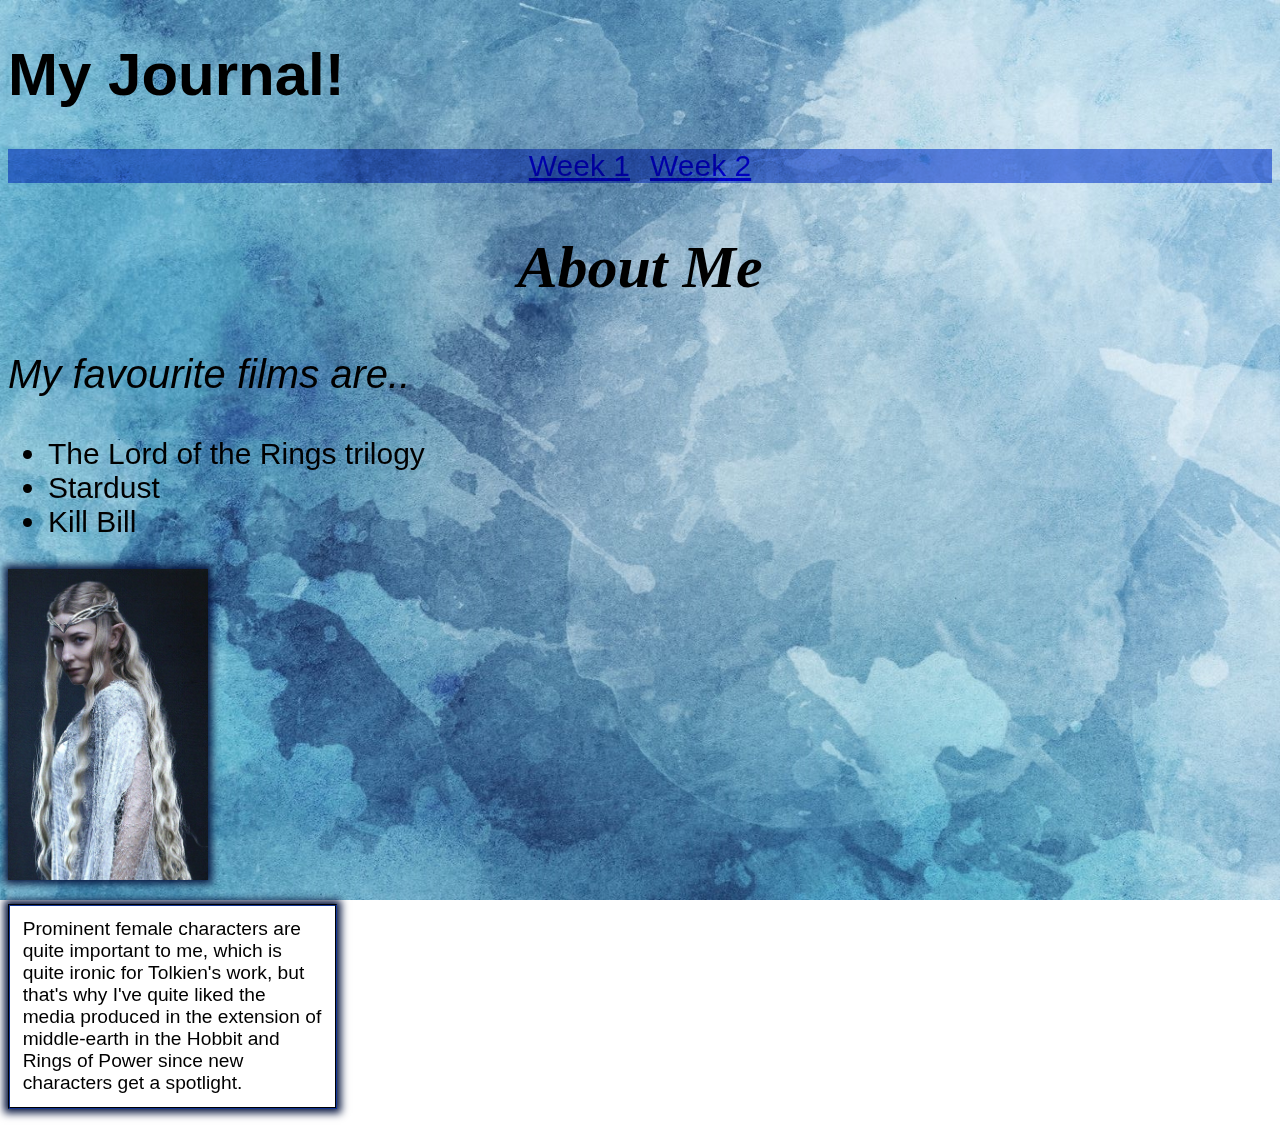
<file: index.html>
<!DOCTYPE html>
<html lang="en">
<head>
    <meta charset="UTF-8">
    <meta name="viewport" content="width=device-width, initial-scale=1.0">
    <title>MyJournal</title>
    <link href="main.css" rel ="stylesheet">
</head>
<body id="backgroundcol1">

    <div class ="bigTitle">
    <h1>My Journal!</h1>
    </div>
    <nav id="linx">
        
        <a id="move-the-links" href="pageTwo.html">Week 1</a>
       
        <a id="move-the-links" href="pageThree.html">Week 2</a>
        
    </nav>
    <h2 class ="aboutMe"> About Me </h2>
<div>
    <p class="miniHead"> My favourite films are.. </p>
</div>
<div id="listStuff">
    <ul id="listStuff">
        <li>The Lord of the Rings trilogy</li>
        <li>Stardust</li>
        <li>Kill Bill</li>
    </ul>
</div>
    
    <div>

    <p> </p>
<div id="shadow">
    <img src="Images/Galad.jpg">
    </div>

     </div>

     </ul>
     <aside>
     <p class="shorten">Prominent female characters are quite important to me, which is quite ironic for Tolkien's work, but that's why I've quite liked the media produced in the extension of middle-earth in the Hobbit and Rings of Power since new characters get a spotlight. </p>
    </aside >
    </body>
</html>
</file>
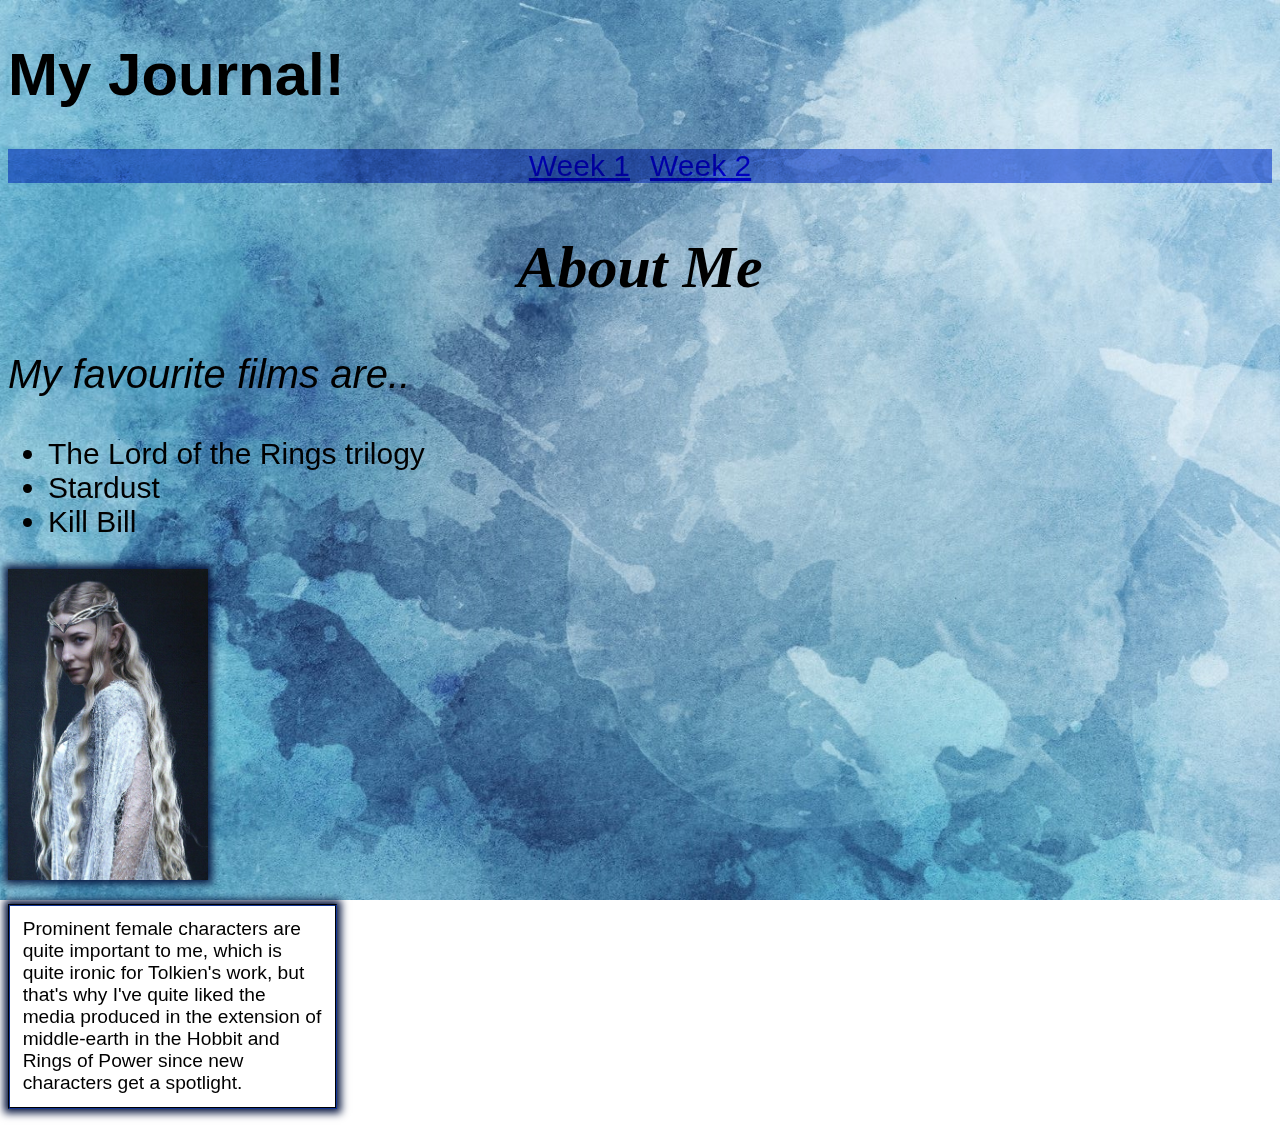
<file: WebsiteJournalStuff/index.html>
<!DOCTYPE html>
<html lang="en">
<head>
    <meta charset="UTF-8">
    <meta name="viewport" content="width=device-width, initial-scale=1.0">
    <title>MyJournal</title>
<link href="main.css" rel ="stylesheet">
</head>
<body id="backgroundcol1">

    <div class ="bigTitle">
    <h1>My Journal!</h1>
    </div>
    <nav id="linx">
        
        <a id="move-the-links" href="pageTwo.html">Week 1</a>
       
        <a id="move-the-links" href="pageThree.html">Week 2</a>
        
    </nav>
    <h2 class ="aboutMe"> About Me </h2>
<div>
    <p class="miniHead"> My favourite films are.. </p>
</div>
<div id="listStuff">
    <ul id="listStuff">
        <li>The Lord of the Rings trilogy</li>
        <li>Stardust</li>
        <li>Kill Bill</li>
    </ul>
</div>
    
    <div>

    <p> </p>
<div id="shadow">
    <img src="Images/Galad.jpg">
    </div>

     </div>

     </ul>
     <aside>
     <p class="shorten">Prominent female characters are quite important to me, which is quite ironic for Tolkien's work, but that's why I've quite liked the media produced in the extension of middle-earth in the Hobbit and Rings of Power since new characters get a spotlight. </p>
    </aside >
    </body>
</html>
</file>
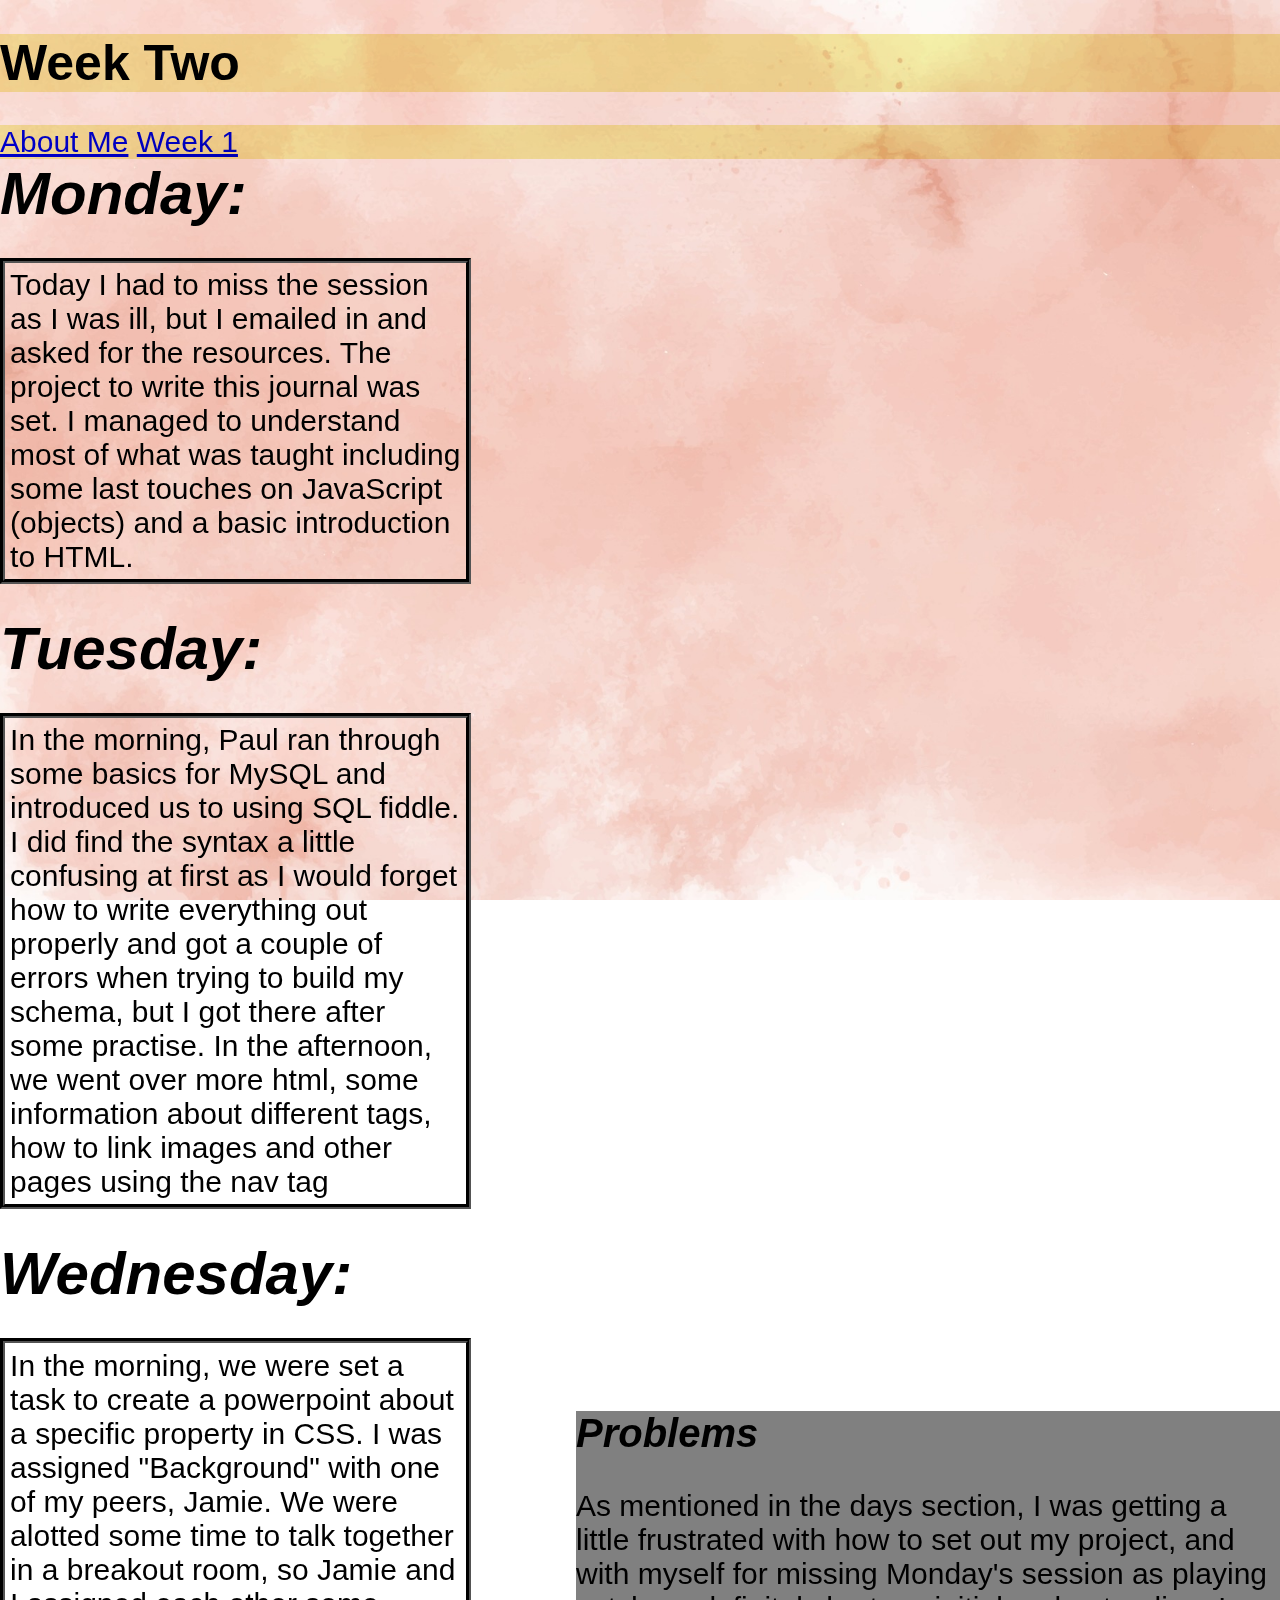
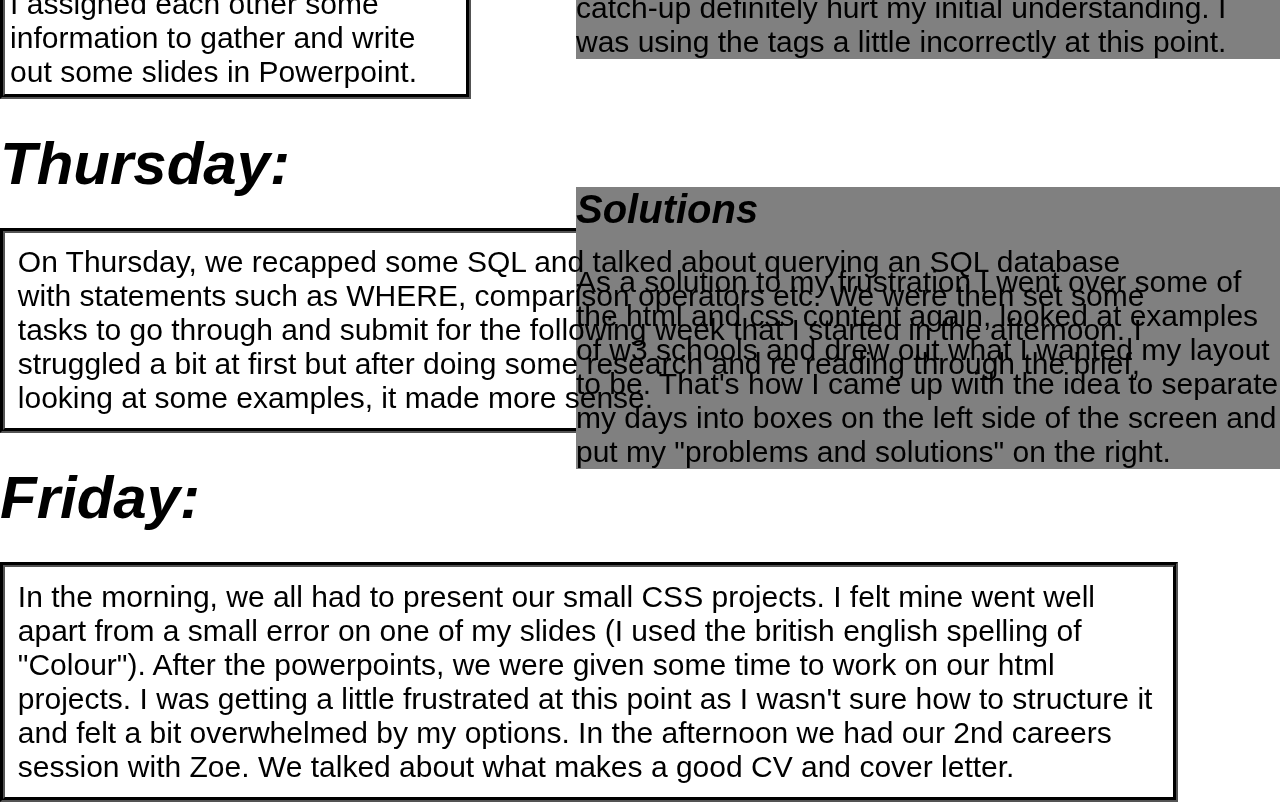
<file: pageThree.html>
<!DOCTYPE html>
<html lang="en">
<head>
    <meta charset="UTF-8">
    <meta name="viewport" content="width=device-width, initial-scale=1.0">
    <title>Week2</title>
    <link href="main.css" rel ="stylesheet">
</head>
<body id="backgroundcol3">
    <h1 class="bigTitle3"> Week Two</h1>
    <nav id="prettyLinks">
        <a href="index.html">About Me</a>
    <a href="pageTwo.html">Week 1</a>
   
    </nav>
    
     
  
    <div class="week-container">
        <!-- Left Column -->
        <div class="week-column">
            <div class="day">
                <strong class="miniHead2">Monday:</strong>
                <p class ="borderText">Today I had to miss the session as I was ill, but I emailed in and asked for the resources. The project to write this journal was set. I managed to understand most of what was taught including some last touches on JavaScript (objects) and a basic introduction to HTML.</p>
            </div>
            <div class="day">
                <strong class="miniHead2">Tuesday:</strong>
                <p class ="borderText">In the morning, Paul ran through some basics for MySQL and introduced us to using SQL fiddle. I did find the syntax a little confusing at first as I would forget how to write everything out properly and got a couple of errors when trying to build my schema, but I got there after some practise. In the afternoon, we went over more html, some information about different tags, how to link images and other pages using the nav tag</p>
            </div>
            <div class="day">
                <strong class="miniHead2">Wednesday:</strong>
                <p class ="borderText">In the morning, we were set a task to create a powerpoint about a specific property in CSS. I was assigned "Background" with one of my peers, Jamie. We were alotted some time to talk together in a breakout room, so Jamie and I assigned each other some information to gather and write out some slides in Powerpoint.</p>
            </div>
        </div>
        </div>

        <!-- Right Column -->
        <div class ="week-container2">
        <div class="week-column">
            <div class="day">
                <strong class="miniHead2">Thursday:</strong>
                <p class ="borderText">On Thursday, we recapped some SQL and talked about querying an SQL database with statements such as WHERE, comparison operators etc. We were then set some tasks to go through and submit for the following week that I started in the afternoon. I struggled a bit at first but after doing some research and re reading through the brief, looking at some examples, it made more sense.  </p>
            </div>
            <div class="day">
                <strong class="miniHead2">Friday:</strong>
                <p class ="borderText">In the morning, we all had to present our small CSS projects. I felt mine went well apart from a small error on one of my slides (I used the british english spelling of "Colour"). After the powerpoints, we were given some time to work on our html projects. I was getting a little frustrated at this point as I wasn't sure how to structure it and felt a bit overwhelmed by my options. In the afternoon we had our 2nd careers session with Zoe. We talked about what makes a good CV and cover letter.</p>
            </div>
        </div>
    </div>
    </div>
    <div class="probs-solutions">
        <h2>Problems</h2>
    <p>As mentioned in the days section, I was getting a little frustrated with how to set out my project, and with myself for missing Monday's session as playing catch-up definitely hurt my initial understanding. I was using the tags a little incorrectly at this point.  </p>
</div>
<div class="probs-solutions2">
    <h2>Solutions</h2>
<p>As a solution to my frustration I went over some of the html and css content again, looked at examples of w3 schools and drew out what I wanted my layout to be. That's how I came up with the idea to separate my days into boxes on the left side of the screen and put my "problems and solutions" on the right.</p>
</div>
</body>
</file>
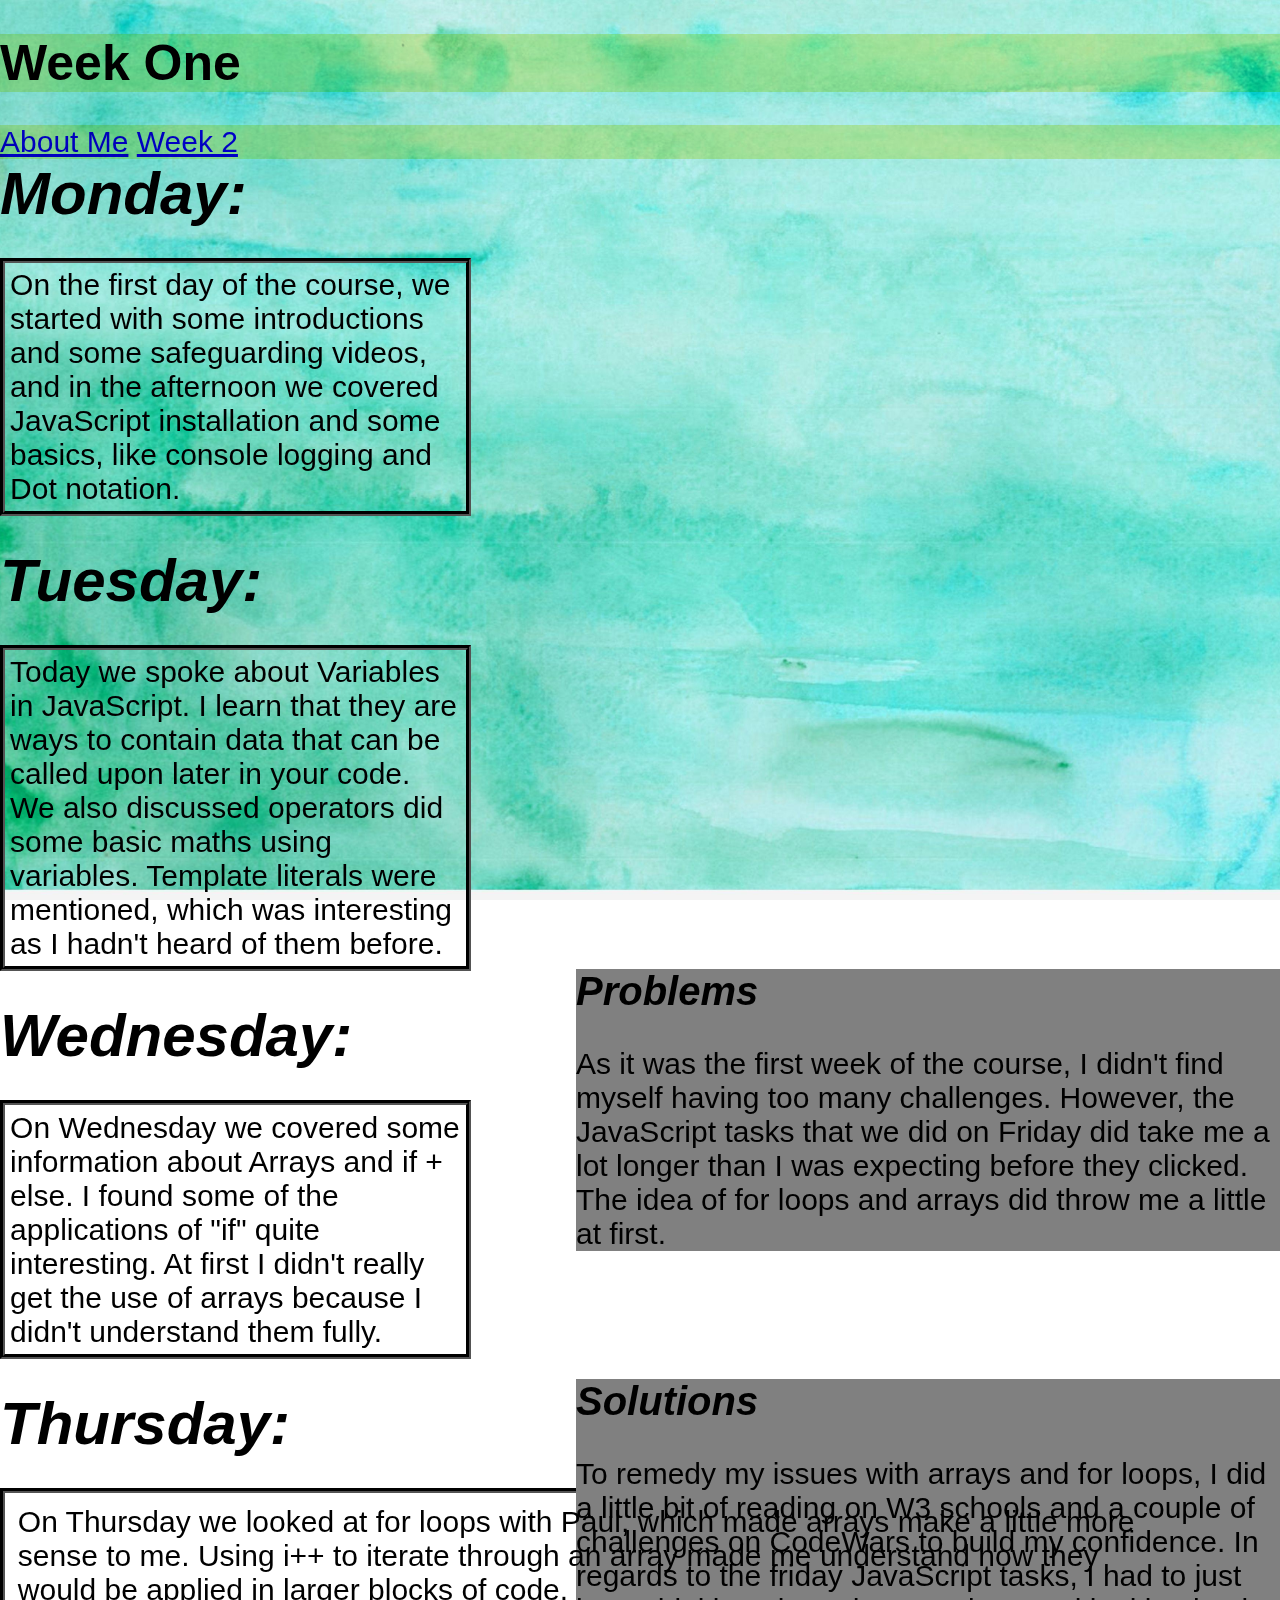
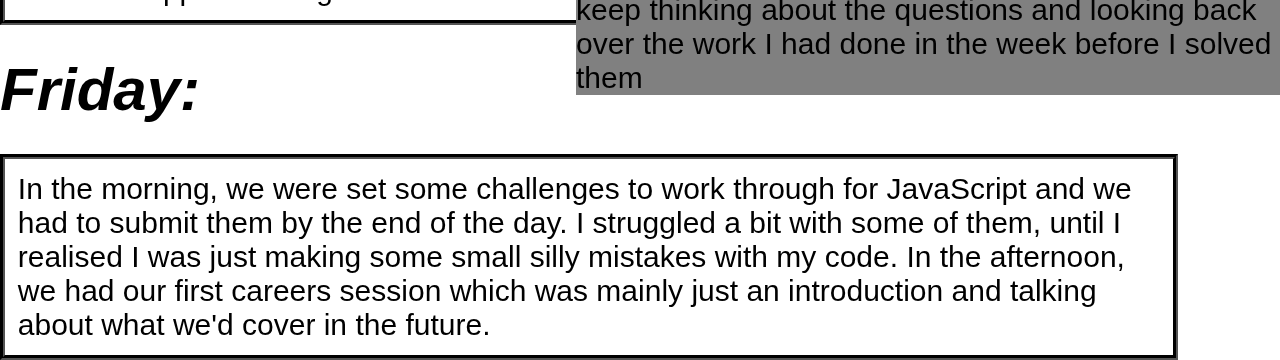
<file: pageTwo.html>
<!DOCTYPE html>
<html lang="en">
<head>
    <meta charset="UTF-8">
    <meta name="viewport" content="width=device-width, initial-scale=1.0">
    <title>Week1</title>
    <link href="main.css" rel ="stylesheet">
</head>
<body id ="backgroundcol2">
    <h1 class="bigTitle3"> Week One</h1>
    <nav id="prettyLinks">
        <a href="index.html">About Me</a>
        <a href="pageThree.html">Week 2</a>
       
        </nav>
        
      

        <div class="week-container">
            <!-- Left Column -->
            <div class="week-column">
                <div class="day">
                    <strong class="miniHead2">Monday:</strong>
                    <p class ="borderText">On the first day of the course, we started with some introductions and some safeguarding videos, and in the afternoon we covered JavaScript installation and some basics, like console logging and Dot notation.</p>
                </div>
                <div class="day">
                    <strong class="miniHead2">Tuesday:</strong>
                    <p class ="borderText">Today we spoke about Variables in JavaScript. I learn that they are ways to contain data that can be called upon later in your code. We also discussed operators did some basic maths using variables. Template literals were mentioned, which was interesting as I hadn't heard of them before.</p>
                </div>
                <div class="day">
                    <strong class="miniHead2">Wednesday:</strong>
                    <p class ="borderText">On Wednesday we covered some information about Arrays and if + else. I found some of the applications of "if" quite interesting. At first I didn't really get the use of arrays because I didn't understand them fully.</p>
                </div>
            </div>
            </div>
    
            <!-- Right Column -->
            <div class ="week-container2">
            <div class="week-column">
                <div class="day">
                    <strong class="miniHead2">Thursday:</strong>
                    <p class ="borderText">On Thursday we looked at for loops with Paul, which made arrays make a little more sense to me. Using i++ to iterate through an array made me understand how they would be applied in larger blocks of code.</p>
                </div>
                <div class="day">
                    <strong class="miniHead2">Friday:</strong>
                    <p class ="borderText">In the morning, we were set some challenges to work through for JavaScript and we had to submit them by the end of the day. I struggled a bit with some of them, until I realised I was just making some small silly mistakes with my code. In the afternoon, we had our first careers session which was mainly just an introduction and talking about what we'd cover in the future. </p>
                </div>
            </div>
        </div>
        </div>
        <div class ="probs-solutions">
            <h2>Problems</h2>
            <p>As it was the first week of the course, I didn't find myself having too many challenges. However, the JavaScript tasks that we did on Friday did take me a lot longer than I was expecting before they clicked. The idea of for loops and arrays did throw me a little at first.</p>
        </div>
        <div class="probs-solutions2">
            <h2>Solutions</h2>
            <p>To remedy my issues with arrays and for loops, I did a little bit of reading on W3 schools and a couple of challenges on CodeWars to build my confidence. In regards to the friday JavaScript tasks, I had to just keep thinking about the questions and looking back over the work I had done in the week before I solved them</p>
    </div>
</file>
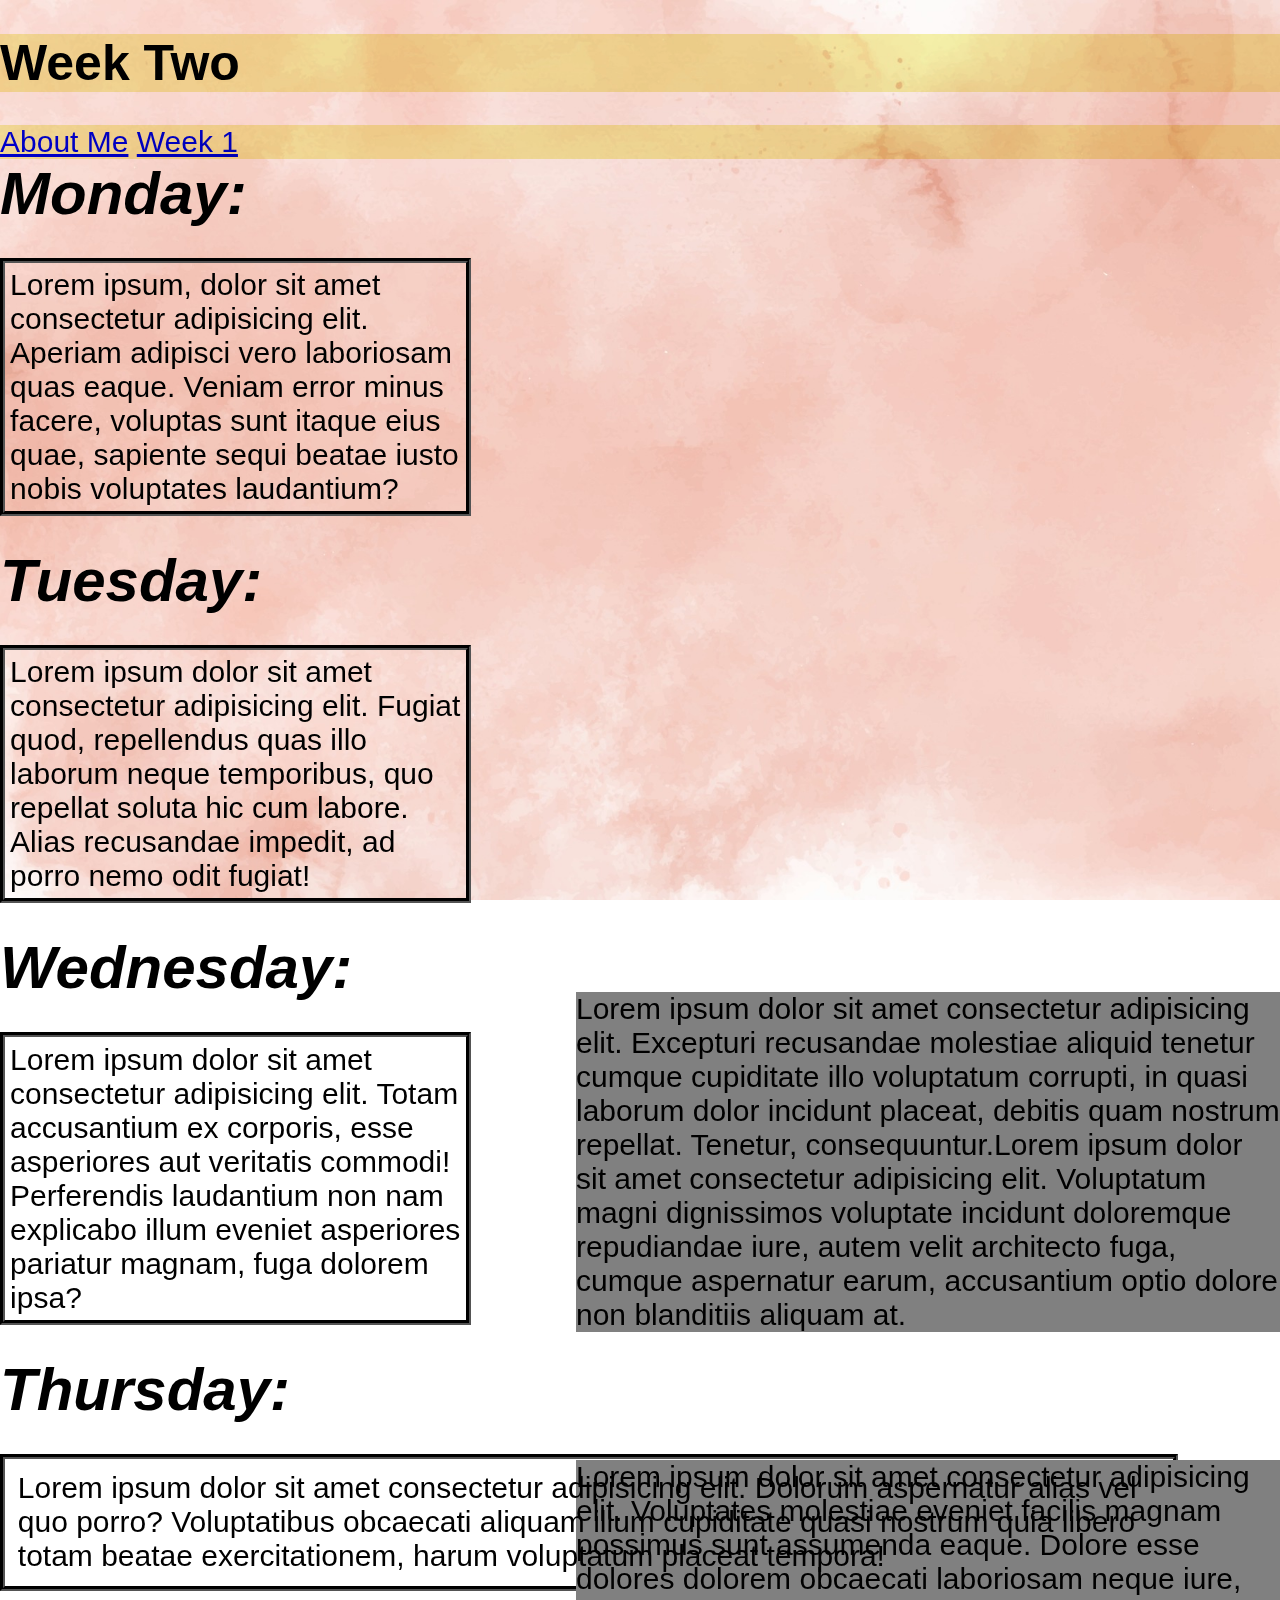
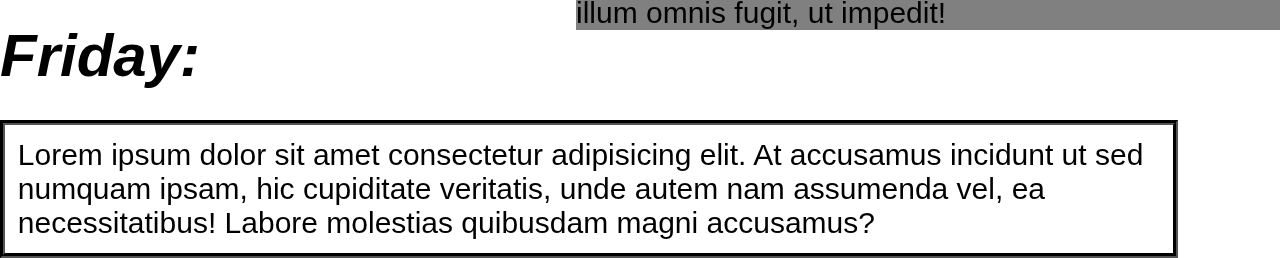
<file: WebsiteJournalStuff/pageThree.html>
<!DOCTYPE html>
<html lang="en">
<head>
    <meta charset="UTF-8">
    <meta name="viewport" content="width=device-width, initial-scale=1.0">
    <title>Week2</title>
    <link href="main.css" rel ="stylesheet">
</head>
<body id="backgroundcol3">
    <h1 class="bigTitle3"> Week Two</h1>
    <nav id="prettyLinks">
        <a href="index.html">About Me</a>
    <a href="pageTwo.html">Week 1</a>
   
    </nav>
    
     
  
    <div class="week-container">
        <!-- Left Column -->
        <div class="week-column">
            <div class="day">
                <strong class="miniHead2">Monday:</strong>
                <p class ="borderText">Lorem ipsum, dolor sit amet consectetur adipisicing elit. Aperiam adipisci vero laboriosam quas eaque. Veniam error minus facere, voluptas sunt itaque eius quae, sapiente sequi beatae iusto nobis voluptates laudantium?</p>
            </div>
            <div class="day">
                <strong class="miniHead2">Tuesday:</strong>
                <p class ="borderText">Lorem ipsum dolor sit amet consectetur adipisicing elit. Fugiat quod, repellendus quas illo laborum neque temporibus, quo repellat soluta hic cum labore. Alias recusandae impedit, ad porro nemo odit fugiat!</p>
            </div>
            <div class="day">
                <strong class="miniHead2">Wednesday:</strong>
                <p class ="borderText">Lorem ipsum dolor sit amet consectetur adipisicing elit. Totam accusantium ex corporis, esse asperiores aut veritatis commodi! Perferendis laudantium non nam explicabo illum eveniet asperiores pariatur magnam, fuga dolorem ipsa?</p>
            </div>
        </div>
        </div>

        <!-- Right Column -->
        <div class ="week-container2">
        <div class="week-column">
            <div class="day">
                <strong class="miniHead2">Thursday:</strong>
                <p class ="borderText">Lorem ipsum dolor sit amet consectetur adipisicing elit. Dolorum aspernatur alias vel quo porro? Voluptatibus obcaecati aliquam illum cupiditate quasi nostrum quia libero totam beatae exercitationem, harum voluptatum placeat tempora!</p>
            </div>
            <div class="day">
                <strong class="miniHead2">Friday:</strong>
                <p class ="borderText">Lorem ipsum dolor sit amet consectetur adipisicing elit. At accusamus incidunt ut sed numquam ipsam, hic cupiditate veritatis, unde autem nam assumenda vel, ea necessitatibus! Labore molestias quibusdam magni accusamus?</p>
            </div>
        </div>
    </div>
    </div>
    <p class="probs-solutions">Lorem ipsum dolor sit amet consectetur adipisicing elit. Excepturi recusandae molestiae aliquid tenetur cumque cupiditate illo voluptatum corrupti, in quasi laborum dolor incidunt placeat, debitis quam nostrum repellat. Tenetur, consequuntur.Lorem ipsum dolor sit amet consectetur adipisicing elit. Voluptatum magni dignissimos voluptate incidunt doloremque repudiandae iure, autem velit architecto fuga, cumque aspernatur earum, accusantium optio dolore non blanditiis aliquam at.</p>

<p class="probs-solutions2">Lorem ipsum dolor sit amet consectetur adipisicing elit. Voluptates molestiae eveniet facilis magnam possimus sunt assumenda eaque. Dolore esse dolores dolorem obcaecati laboriosam neque iure, illum omnis fugit, ut impedit!</p>
</body>
</file>
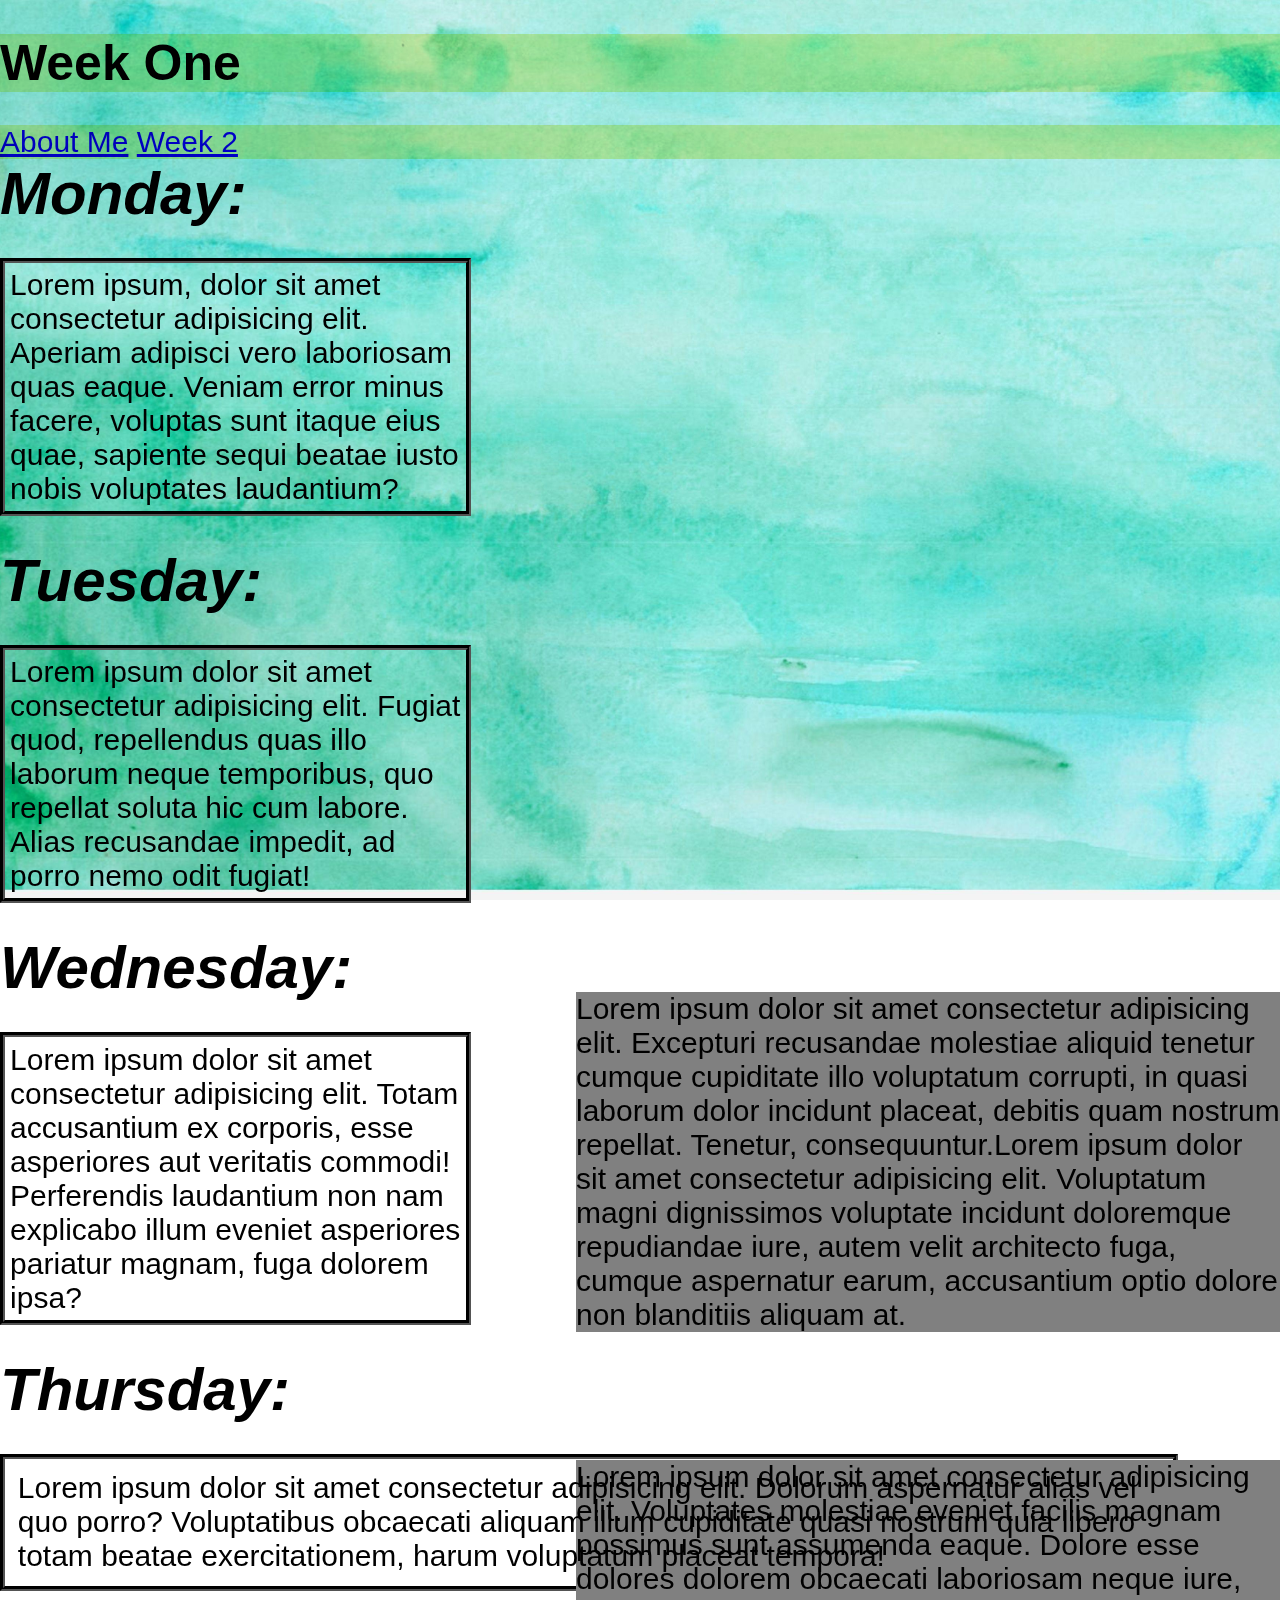
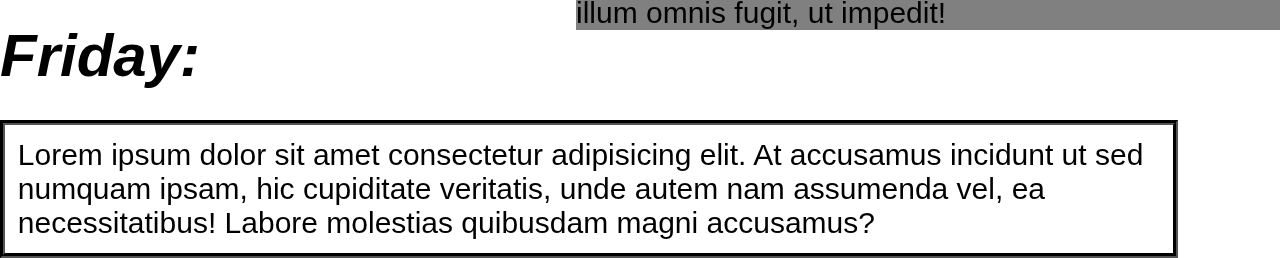
<file: WebsiteJournalStuff/pageTwo.html>
<!DOCTYPE html>
<html lang="en">
<head>
    <meta charset="UTF-8">
    <meta name="viewport" content="width=device-width, initial-scale=1.0">
    <title>Week1</title>
    <link href="main.css" rel ="stylesheet">
</head>
<body id ="backgroundcol2">
    <h1 class="bigTitle3"> Week One</h1>
    <nav id="prettyLinks">
        <a href="index.html">About Me</a>
        <a href="pagethree.html">Week 2</a>
       
        </nav>
        
      

        <div class="week-container">
            <!-- Left Column -->
            <div class="week-column">
                <div class="day">
                    <strong class="miniHead2">Monday:</strong>
                    <p class ="borderText">Lorem ipsum, dolor sit amet consectetur adipisicing elit. Aperiam adipisci vero laboriosam quas eaque. Veniam error minus facere, voluptas sunt itaque eius quae, sapiente sequi beatae iusto nobis voluptates laudantium?</p>
                </div>
                <div class="day">
                    <strong class="miniHead2">Tuesday:</strong>
                    <p class ="borderText">Lorem ipsum dolor sit amet consectetur adipisicing elit. Fugiat quod, repellendus quas illo laborum neque temporibus, quo repellat soluta hic cum labore. Alias recusandae impedit, ad porro nemo odit fugiat!</p>
                </div>
                <div class="day">
                    <strong class="miniHead2">Wednesday:</strong>
                    <p class ="borderText">Lorem ipsum dolor sit amet consectetur adipisicing elit. Totam accusantium ex corporis, esse asperiores aut veritatis commodi! Perferendis laudantium non nam explicabo illum eveniet asperiores pariatur magnam, fuga dolorem ipsa?</p>
                </div>
            </div>
            </div>
    
            <!-- Right Column -->
            <div class ="week-container2">
            <div class="week-column">
                <div class="day">
                    <strong class="miniHead2">Thursday:</strong>
                    <p class ="borderText">Lorem ipsum dolor sit amet consectetur adipisicing elit. Dolorum aspernatur alias vel quo porro? Voluptatibus obcaecati aliquam illum cupiditate quasi nostrum quia libero totam beatae exercitationem, harum voluptatum placeat tempora!</p>
                </div>
                <div class="day">
                    <strong class="miniHead2">Friday:</strong>
                    <p class ="borderText">Lorem ipsum dolor sit amet consectetur adipisicing elit. At accusamus incidunt ut sed numquam ipsam, hic cupiditate veritatis, unde autem nam assumenda vel, ea necessitatibus! Labore molestias quibusdam magni accusamus?</p>
                </div>
            </div>
        </div>
        </div>
        <p class="probs-solutions">Lorem ipsum dolor sit amet consectetur adipisicing elit. Excepturi recusandae molestiae aliquid tenetur cumque cupiditate illo voluptatum corrupti, in quasi laborum dolor incidunt placeat, debitis quam nostrum repellat. Tenetur, consequuntur.Lorem ipsum dolor sit amet consectetur adipisicing elit. Voluptatum magni dignissimos voluptate incidunt doloremque repudiandae iure, autem velit architecto fuga, cumque aspernatur earum, accusantium optio dolore non blanditiis aliquam at.</p>
        <p class="probs-solutions2">Lorem ipsum dolor sit amet consectetur adipisicing elit. Voluptates molestiae eveniet facilis magnam possimus sunt assumenda eaque. Dolore esse dolores dolorem obcaecati laboriosam neque iure, illum omnis fugit, ut impedit!</p>
    </body>
</file>
<file: main.css>
#backgroundcol1{
    background-image:url("./Images/Waves.jpg");
    font-size: larger;
    margin: 700;
    padding: 0;
    background-size: cover; /* Resize the background image to cover the entire container */
    background-position: center; /* Center the background image */
    background-attachment: fixed; /* Fix the background image */
    background-repeat: no-repeat; /* Do not repeat the background image */
}
#backgroundcol2{
    background-image:url("./Images/Greenwaves.jpg");
    background-repeat: no-repeat;
    margin: 0;
    padding: 0;
    background-size: cover; /* Resize the background image to cover the entire container */
    background-position: center; /* Center the background image */
    background-attachment: fixed; /* Fix the background image */
    background-repeat: no-repeat; /* Do not repeat the background image */
}
#backgroundcol3{
    background-image:url("./Images/Peachwaves.jpg");
    background-repeat: no-repeat;
    margin: 0;
    padding: 0;
    background-size: cover; /* Resize the background image to cover the entire container */
    background-position: center; /* Center the background image */
    background-attachment: fixed; /* Fix the background image */
    background-repeat: no-repeat; /* Do not repeat the background image */
}
/* below is ID selector using # */
#navContainer {
    background-color: chartreuse;
}
/* below is class selector using "." */
.smallText{
    font-family: sans-serif;
    font-size: 40px;
}

.imgContainerr{
    border-width: 3px;
    border-style: solid;
    border-color: blue;
    width: 2px;
    height: 2px;
    background-blend-mode:color-dodge;
}

img{
    width: 200px;
    mix-blend-mode:normal;
    /* you need to match the shadow color to your background or image border for the desired effect*/
    box-shadow: 0px 0 8px 4px rgb(7, 22, 63);

}
.bigTitle{
    font-family: 'Franklin Gothic Medium', 'Arial Narrow', Arial, sans-serif;
    font-size: 30px;
}
h2{
    font-size:40px;
    font-style: oblique;
}
.miniHead{
    font-family:'Franklin Gothic Medium', 'Arial Narrow', Arial, sans-serif;
    font-size: 40px;
    font-style: italic;
}
.aboutMe{
    display:flex;
    justify-content: center;
    font-size: 60px;
}

#linx{
    display:flex;
    justify-content: center;
    
   background-color: rgb(108, 142, 236);
    font-family:'Trebuchet MS', 'Lucida Sans Unicode', 'Lucida Grande', 'Lucida Sans', Arial, sans-serif;
    mix-blend-mode: multiply;

}
#listStuff{
    font-size: 30px;
    font-family: 'Trebuchet MS', 'Lucida Sans Unicode', 'Lucida Grande', 'Lucida Sans', Arial, sans-serif;
}


.borderText{
    border: 5px;
    border-style:groove;
    border-color:black;
    padding: 1%;
    font-family: 'Trebuchet MS', 'Lucida Sans Unicode', 'Lucida Grande', 'Lucida Sans', Arial, sans-serif;
    font-size: 30px;
    margin-right:8%;
}

        
        .week-container {
            padding: -50%;
            max-width: 40%; 
            margin: 0 0 0 0;  
            display: flex;
            justify-content:flex-start;
        }
        

        .week-column {
            flex: 1; 
        }

        
        .day {
            margin-bottom: 0px; 
        }
        .miniHead2{
            font-family:'Franklin Gothic Medium', 'Arial Narrow', Arial, sans-serif;
            font-size: 60px;
            font-style: italic;
        }
        .journalText{
            font-family: 'Trebuchet MS', 'Lucida Sans Unicode', 'Lucida Grande', 'Lucida Sans', Arial, sans-serif;
            font-size: 30px;
        }
        #prettyLinks{
            font-family: 'Trebuchet MS', 'Lucida Sans Unicode', 'Lucida Grande', 'Lucida Sans', Arial, sans-serif;
            font-size: 30px;
            background-color: rgba(233, 230, 66, 0.438);
            mix-blend-mode:multiply;

        }
        .bigTitle3{
            font-family: 'Franklin Gothic Medium', 'Arial Narrow', Arial, sans-serif;
            font-size: 50px;
            background-color: rgba(233, 230, 66, 0.438);
            mix-blend-mode: multiply;
        }
        .probs-solutions{
            background-color: grey;
            font-family: 'Trebuchet MS', 'Lucida Sans Unicode', 'Lucida Grande', 'Lucida Sans', Arial, sans-serif;
            font-size: 30px;
            margin: -80% 0px 0px 45%;
        }
        .probs-solutions2{
            background-color: grey;
            font-family: 'Trebuchet MS', 'Lucida Sans Unicode', 'Lucida Grande', 'Lucida Sans', Arial, sans-serif;
            font-size: 30px;
            margin: 10% 0px 0px 45%;
            
        }
        .shorten{
            max-width: 300px;
            border: 5px;
            border-style:groove;
            border-width: 2px;
            padding: 1%;
            border-color: rgb(7, 22, 63);
            box-shadow: 0px 0 8px 4px rgb(7, 22, 63);
            font-family:'Trebuchet MS', 'Lucida Sans Unicode', 'Lucida Grande', 'Lucida Sans', Arial, sans-serif

        }
        #move-the-links{
           margin: 0px 10px 0px 10px;
           font-size: 30px;
            

        }
        @media (max-width:386px) {
            .probs-solutions {
                margin:30% 0px 20px 0%;
                max-width: 386px;
            }
            .probs-solutions2 {
                margin: 30% 0px 20px 0%;
            
            }

        }
</file>
<file: WebsiteJournalStuff/main.css>
#backgroundcol1{
    background-image:url("./Images/Waves.jpg");
    font-size: larger;
    margin: 700;
    padding: 0;
    background-size: cover; /* Resize the background image to cover the entire container */
    background-position: center; /* Center the background image */
    background-attachment: fixed; /* Fix the background image */
    background-repeat: no-repeat; /* Do not repeat the background image */
}
#backgroundcol2{
    background-image:url("./Images/Greenwaves.jpg");
    background-repeat: no-repeat;
    margin: 0;
    padding: 0;
    background-size: cover; /* Resize the background image to cover the entire container */
    background-position: center; /* Center the background image */
    background-attachment: fixed; /* Fix the background image */
    background-repeat: no-repeat; /* Do not repeat the background image */
}
#backgroundcol3{
    background-image:url("./Images/Peachwaves.jpg");
    background-repeat: no-repeat;
    margin: 0;
    padding: 0;
    background-size: cover; /* Resize the background image to cover the entire container */
    background-position: center; /* Center the background image */
    background-attachment: fixed; /* Fix the background image */
    background-repeat: no-repeat; /* Do not repeat the background image */
}
/* below is ID selector using # */
#navContainer {
    background-color: chartreuse;
}
/* below is class selector using "." */
.smallText{
    font-family: sans-serif;
    font-size: 40px;
}

.imgContainerr{
    border-width: 3px;
    border-style: solid;
    border-color: blue;
    width: 2px;
    height: 2px;
    background-blend-mode:color-dodge;
}

img{
    width: 200px;
    mix-blend-mode:normal;
    /* you need to match the shadow color to your background or image border for the desired effect*/
    box-shadow: 0px 0 8px 4px rgb(7, 22, 63);

}
.bigTitle{
    font-family: 'Franklin Gothic Medium', 'Arial Narrow', Arial, sans-serif;
    font-size: 30px;
}
h2{
    font-size:40px;
    font-style: oblique;
}
.miniHead{
    font-family:'Franklin Gothic Medium', 'Arial Narrow', Arial, sans-serif;
    font-size: 40px;
    font-style: italic;
}
.aboutMe{
    display:flex;
    justify-content: center;
    font-size: 60px;
}

#linx{
    display:flex;
    justify-content: center;
    
   background-color: rgb(108, 142, 236);
    font-family:'Trebuchet MS', 'Lucida Sans Unicode', 'Lucida Grande', 'Lucida Sans', Arial, sans-serif;
    mix-blend-mode: multiply;

}
#listStuff{
    font-size: 30px;
    font-family: 'Trebuchet MS', 'Lucida Sans Unicode', 'Lucida Grande', 'Lucida Sans', Arial, sans-serif;
}


.borderText{
    border: 5px;
    border-style:groove;
    border-color:black;
    padding: 1%;
    font-family: 'Trebuchet MS', 'Lucida Sans Unicode', 'Lucida Grande', 'Lucida Sans', Arial, sans-serif;
    font-size: 30px;
    margin-right:8%;
}

        
        .week-container {
            padding: -50%;
            max-width: 40%; 
            margin: 0 0 0 0;  
            display: flex;
            justify-content:flex-start;
        }
        

        .week-column {
            flex: 1; 
        }

        
        .day {
            margin-bottom: 0px; 
        }
        .miniHead2{
            font-family:'Franklin Gothic Medium', 'Arial Narrow', Arial, sans-serif;
            font-size: 60px;
            font-style: italic;
        }
        .journalText{
            font-family: 'Trebuchet MS', 'Lucida Sans Unicode', 'Lucida Grande', 'Lucida Sans', Arial, sans-serif;
            font-size: 30px;
        }
        #prettyLinks{
            font-family: 'Trebuchet MS', 'Lucida Sans Unicode', 'Lucida Grande', 'Lucida Sans', Arial, sans-serif;
            font-size: 30px;
            background-color: rgba(233, 230, 66, 0.438);
            mix-blend-mode:multiply;

        }
        .bigTitle3{
            font-family: 'Franklin Gothic Medium', 'Arial Narrow', Arial, sans-serif;
            font-size: 50px;
            background-color: rgba(233, 230, 66, 0.438);
            mix-blend-mode: multiply;
        }
        .probs-solutions{
            background-color: grey;
            font-family: 'Trebuchet MS', 'Lucida Sans Unicode', 'Lucida Grande', 'Lucida Sans', Arial, sans-serif;
            font-size: 30px;
            margin: -70% 0px 0px 45%;
        }
        .probs-solutions2{
            background-color: grey;
            font-family: 'Trebuchet MS', 'Lucida Sans Unicode', 'Lucida Grande', 'Lucida Sans', Arial, sans-serif;
            font-size: 30px;
            margin: 10% 0px 0px 45%;
            
        }
        .shorten{
            max-width: 300px;
            border: 5px;
            border-style:groove;
            border-width: 2px;
            padding: 1%;
            border-color: rgb(7, 22, 63);
            box-shadow: 0px 0 8px 4px rgb(7, 22, 63);
            font-family:'Trebuchet MS', 'Lucida Sans Unicode', 'Lucida Grande', 'Lucida Sans', Arial, sans-serif

        }
        #move-the-links{
           margin: 0px 10px 0px 10px;
           font-size: 30px;
            

        }
        @media (max-width:386px) {
            .probs-solutions {
                margin:30% 0px 20px 0%;
                max-width: 386px;
            }
            .probs-solutions2 {
                margin: 30% 0px 20px 0%;
            
            }

        }
</file>
